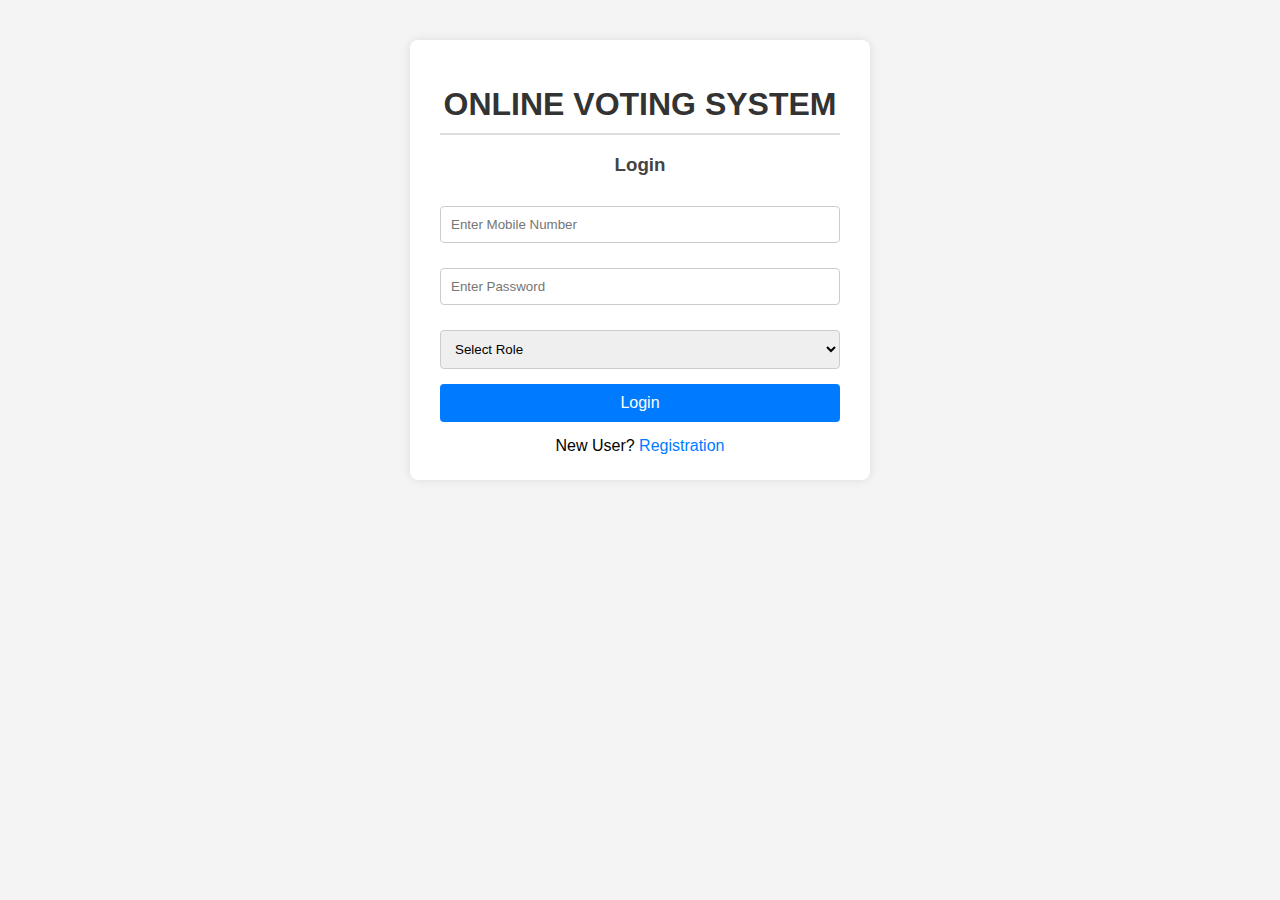
<file: index.html>
<!DOCTYPE html>
<html lang="en">
<head>
    <meta charset="UTF-8">
    <meta name="viewport" content="width=device-width, initial-scale=1.0">
    <title>ONLINE VOTING SYSTEM</title>
    <link rel="stylesheet" href="css/style.css">
</head>
<body>
    
    <div class="login-container">
        <h1>ONLINE VOTING SYSTEM</h1>
        <hr style="border: 0.5px solid #ddd;">
        <form action="api/login.php" method="POST">
            <h3>Login</h3>
            <input type="text" name="mobile" placeholder="Enter Mobile Number" required>
            <input type="password" name="password" placeholder="Enter Password" required>
            <select name="role" required>
                <option value="">Select Role</option>
                <option value="1">Voter</option>
                <option value="2">Group</option>
            </select>
            <button type="submit">Login</button>
            <div class="new-user">
                New User? <a href="/routes/registration.html">Registration</a>
            </div>
        </form>
    </div>
</body>
</html>
</file>
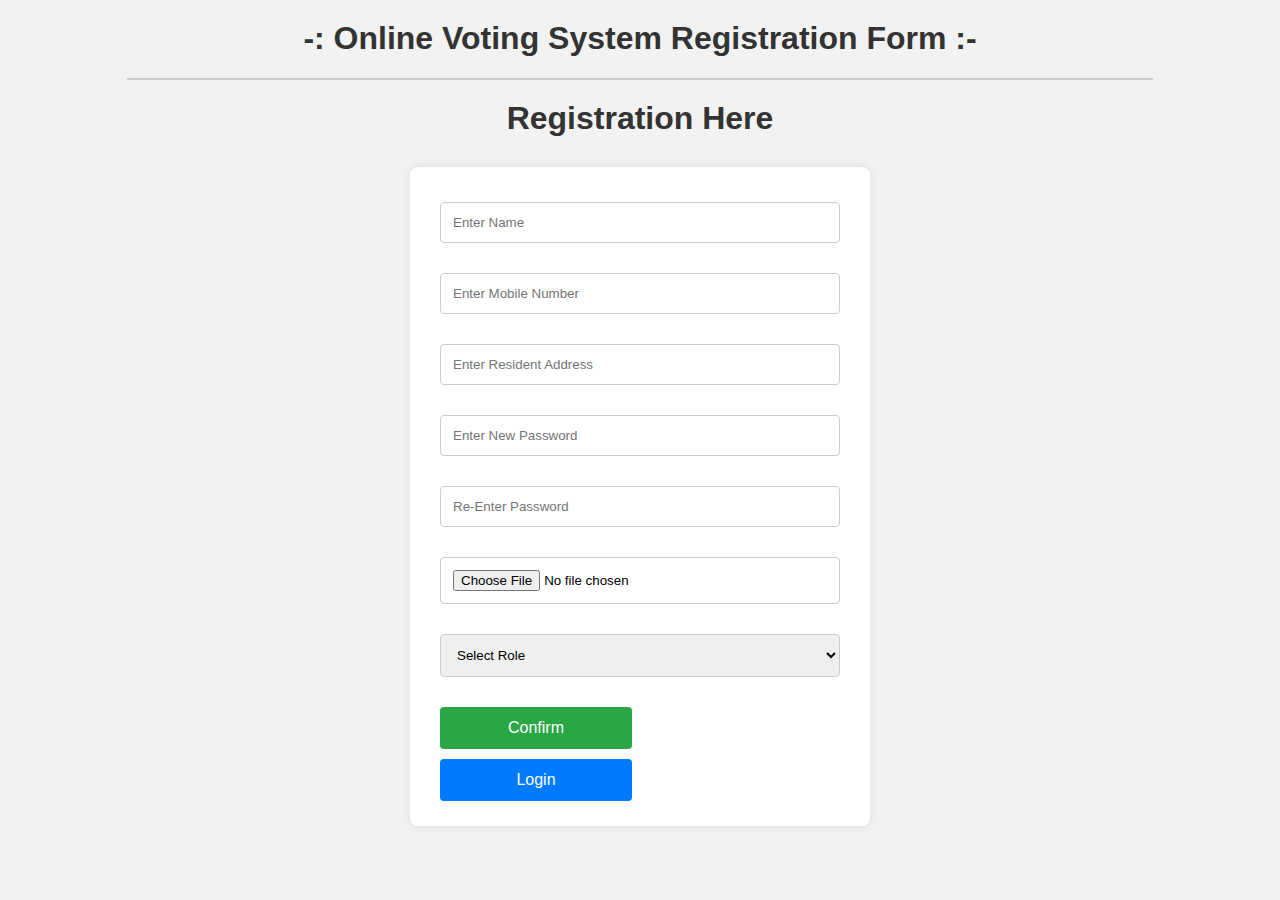
<file: routes/registration.html>
<!DOCTYPE html>
<html lang="en">
<head>
    <meta charset="UTF-8">
    <meta name="viewport" content="width=device-width, initial-scale=1.0">
    <title>Online Voting System - Registration</title>
    <link rel="stylesheet" href="../css/registration.css">
</head>
<body>
    <h1>-: Online Voting System Registration Form :-</h1>
    <hr>
    <h1>Registration Here</h1>
    <form action="../api/register.php" method="POST" enctype="multipart/form-data">
        <input type="text" name="name" placeholder="Enter Name" required>
        <input type="text" name="mobile" placeholder="Enter Mobile Number" required>
        <input type="text" name="address" placeholder="Enter Resident Address" required>
        <input type="password" name="password" placeholder="Enter New Password" required>
        <input type="password" name="cpassword" placeholder="Re-Enter Password" required>
        <input type="file" name="photo" required>
        <select name="role" required>
            <option value="">Select Role</option>
            <option value="1">Voter</option>
            <option value="2">Group</option>
        </select>

        <!-- Confirm Registration Button -->
        <button type="submit">Confirm</button>

        <!-- Login Button (redirects to login page) -->
        <button type="button" onclick="window.location.href='../index.html'">Login</button>
    </form>
</body>
</html>
</file>
<file: css/style.css>
/* style.css */

body {
    font-family: Arial, sans-serif;
    background: #f4f4f4;
    margin: 0;
    padding: 0;
}

.login-container {
    width: 400px;
    margin: 40px auto;
    padding: 25px 30px;
    background-color: #ffffff;
    box-shadow: 0 0 10px rgba(0,0,0,0.1);
    border-radius: 8px;
}

.login-container h1 {
    text-align: center;
    color: #333;
    margin-bottom: 10px;
}

form h3 {
    text-align: center;
    margin-bottom: 20px;
    color: #444;
}

input[type="text"],
input[type="password"],
input[type="file"],
select {
    width: 100%;
    padding: 10px;
    margin: 10px 0 15px;
    border: 1px solid #ccc;
    border-radius: 4px;
    box-sizing: border-box;
}

button {
    width: 100%;
    padding: 10px;
    background-color: #007bff;
    color: white;
    border: none;
    font-size: 16px;
    border-radius: 4px;
    cursor: pointer;
}

button:hover {
    background-color: #0056b3;
}

.new-user {
    text-align: center;
    margin-top: 15px;
}

.new-user a {
    color: #007bff;
    text-decoration: none;
}

.new-user a:hover {
    text-decoration: underline;
}
</file>
<file: css/registration.css>
/* body {
            font-family: Arial, sans-serif;
            background: #f4f4f4;
            margin: 0;
            padding: 0;
        }

        h1 {
            text-align: center;
            color: #333;
        }

        form {
            width: 400px;
            margin: 30px auto;
            padding: 20px;
            background: white;
            box-shadow: 0 0 10px rgba(0,0,0,0.1);
            border-radius: 8px;
        }

        input[type="text"],
        input[type="password"],
        input[type="file"],
        select {
            width: 100%;
            padding: 10px;
            margin: 10px 0;
            border: 1px solid #ccc;
            border-radius: 4px;
            box-sizing: border-box;
        }

        button {
            width: 100%;
            padding: 10px;
            background-color: #28a745;
            border: none;
            color: white;
            font-size: 16px;
            border-radius: 4px;
            cursor: pointer;
        }

        button:hover {
            background-color: #218838;
        }

        hr {
            width: 80%;
            margin: 20px auto;
        } */

/* Reset and base styles */
body {
    font-family: Arial, sans-serif;
    background-color: #f2f2f2;
    margin: 0;
    padding: 0;
}

h1 {
    text-align: center;
    color: #333;
    margin-top: 20px;
}

hr {
    width: 80%;
    margin: 20px auto;
    border: 0.5px solid #ccc;
}

/* Form container */
form {
    width: 400px;
    margin: 30px auto;
    padding: 25px 30px;
    background-color: #fff;
    border-radius: 8px;
    box-shadow: 0 0 10px rgba(0, 0, 0, 0.1);
}

/* Inputs and select */
input[type="text"],
input[type="password"],
input[type="file"],
select {
    width: 100%;
    padding: 12px;
    margin: 10px 0 20px;
    border: 1px solid #ccc;
    border-radius: 4px;
    box-sizing: border-box;
}

/* Buttons */
button {
    width: 48%;
    padding: 12px;
    margin-top: 10px;
    font-size: 16px;
    border: none;
    border-radius: 4px;
    cursor: pointer;
    color: white;
    transition: background-color 0.3s ease;
}

/* Confirm Button (Submit) */
button[type="submit"] {
    background-color: #28a745;
    margin-right: 4%;
}

button[type="submit"]:hover {
    background-color: #218838;
}

/* Login Button (Link) */
button[type="button"] {
    background-color: #007bff;
}

button[type="button"]:hover {
    background-color: #0056b3;
}
</file>
